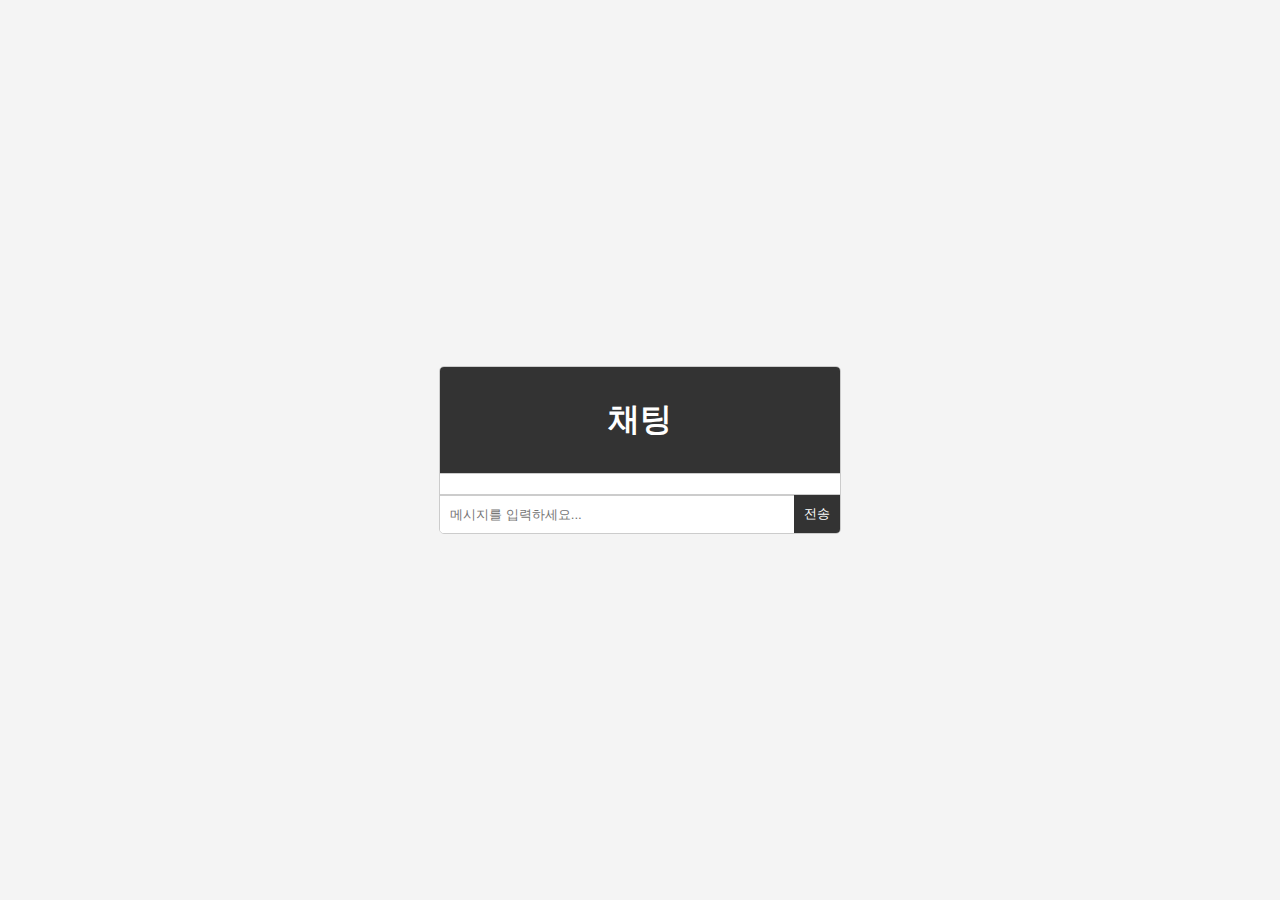
<file: web_prj/web_base/index.html>
<!DOCTYPE html>
<html lang="ko">
<head>
    <meta charset="UTF-8">
    <meta name="viewport" content="width=device-width, initial-scale=1.0">
    <title>채팅 사이트</title>
    <link rel="stylesheet" href="style.css">
</head>
<body>
    <div class="chat-container">
        <header class="chat-header">
            <h1>채팅</h1>
        </header>
        <div class="chat-window" id="chatWindow">
            <!-- 채팅 메시지가 여기에 표시됩니다 -->
        </div>
        <form id="chatForm" class="chat-form">
            <input type="text" id="messageInput" placeholder="메시지를 입력하세요..." required>
            <button type="submit">전송</button>
        </form>
    </div>
    <script src="script.js"></script>
</body>
</html>
</file>
<file: web_prj/web_base/style.css>
body {
    font-family: Arial, sans-serif;
    background-color: #f4f4f4;
    margin: 0;
    display: flex;
    justify-content: center;
    align-items: center;
    height: 100vh;
}

.chat-container {
    width: 400px;
    border: 1px solid #ccc;
    border-radius: 5px;
    background-color: white;
    display: flex;
    flex-direction: column;
    overflow: hidden;
}

.chat-header {
    background-color: #333;
    color: white;
    padding: 10px;
    text-align: center;
}

.chat-window {
    flex: 1;
    padding: 10px;
    overflow-y: auto;
    border-top: 1px solid #ccc;
    border-bottom: 1px solid #ccc;
}

.chat-form {
    display: flex;
}

.chat-form input[type="text"] {
    flex: 1;
    padding: 10px;
    border: none;
    border-top: 1px solid #ccc;
}

.chat-form button {
    padding: 10px;
    background-color: #333;
    color: white;
    border: none;
    cursor: pointer;
}

.chat-form button:hover {
    background-color: #555;
}

.message {
    margin: 10px 0;
    padding: 10px;
    border-radius: 5px;
    background-color: #e4e4e4;
}
</file>
